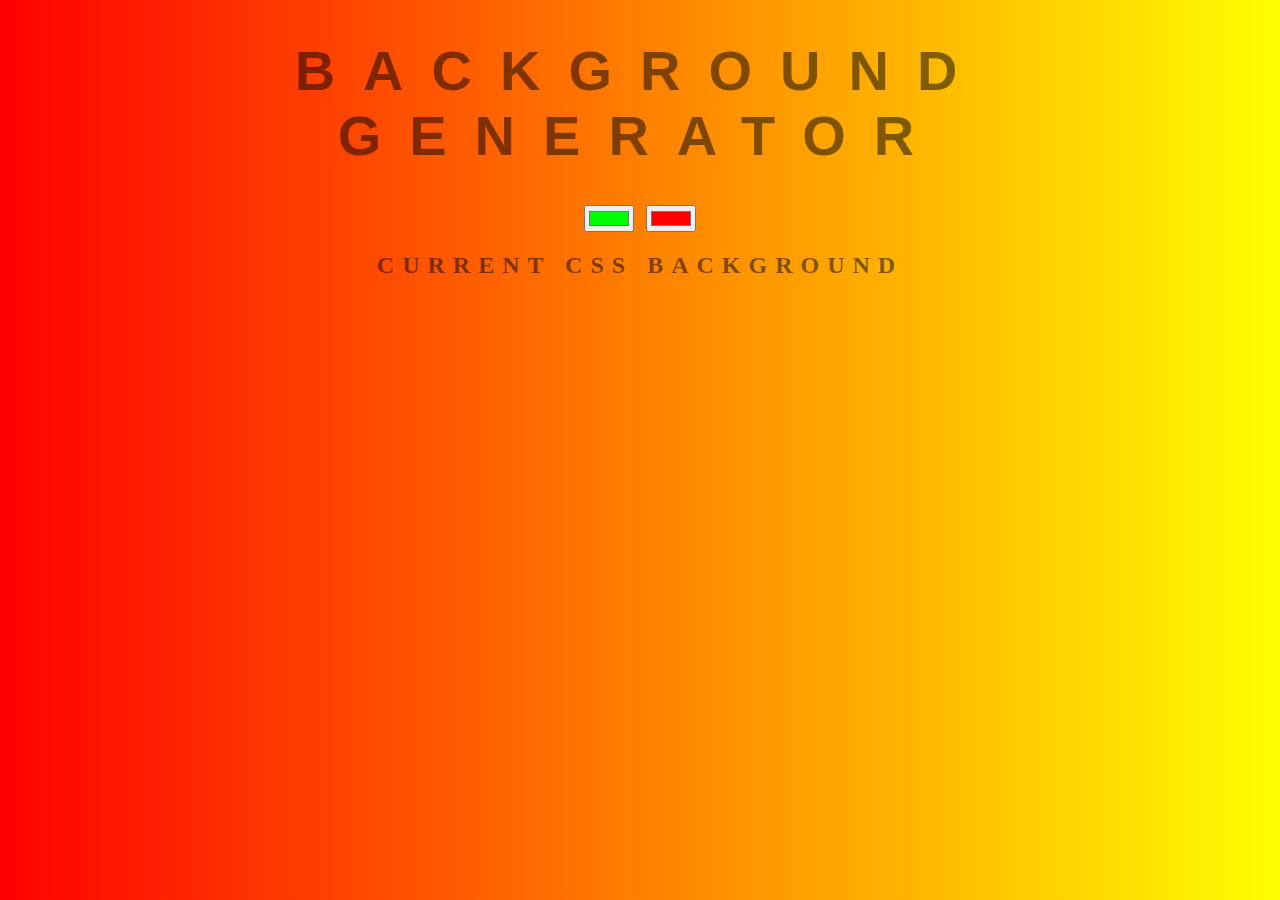
<file: index.html>
<!DOCTYPE html>
<html>
<head>
	<title>Background Generator</title>
	<link rel="stylesheet" type="text/css" href="style.css">
</head>
<body id="gradient">

<h1>Background Generator</h1>
<input type="color" class="color1" name="color1" value="#00ff00">
<input type="color" class="color2" name="color2" value="#ff0000">

<h2>Current CSS Background</h2>
<h3></h3>


<script type="text/javascript" src="script.js"></script>
</body>
</html>
</file>
<file: style.css>
body {
	font: 'Raleway', sans-serif;
    color: rgba(0,0,0,.5);
    text-align: center;
    text-transform: uppercase;
    letter-spacing: .5em;
    top: 15%;
	background: linear-gradient(to right, red , yellow); /* Standard syntax */
}

h1 {
    font: 600 3.5em 'Raleway', sans-serif;
    color: rgba(0,0,0,.5);
    text-align: center;
    text-transform: uppercase;
    letter-spacing: .5em;
    width: 100%;
}

h3 {
	font: 900 1em 'Raleway', sans-serif;
    color: rgba(0,0,0,.5);
    text-align: center;
    text-transform: none;
    letter-spacing: 0.01em;

}
</file>
